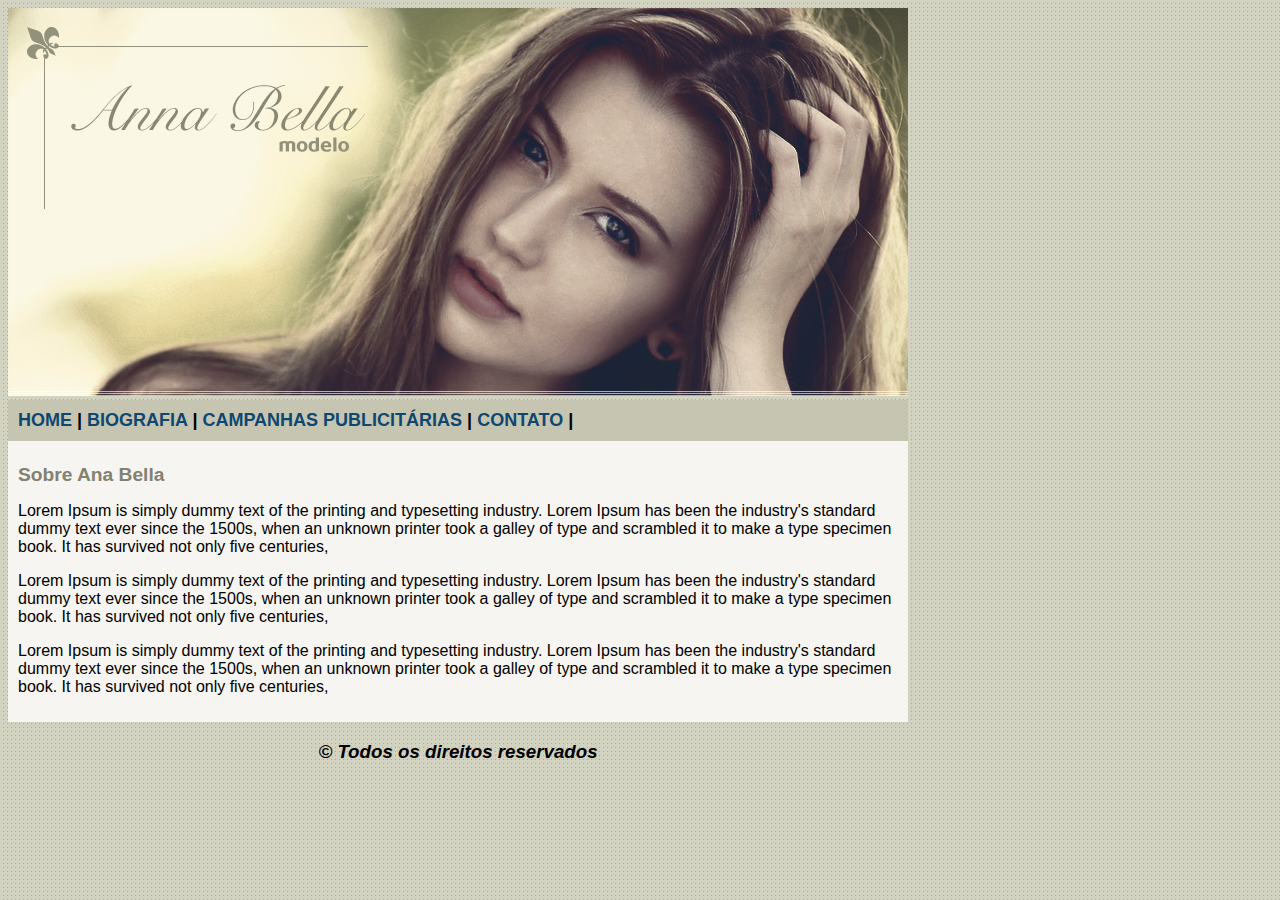
<file: Pagina Ana Bella/index.html>
<!DOCTYPE html>
<html>
<head>
	<title>Página principal</title>
	<meta charset="utf-8">
	<link rel="stylesheet" type="text/css" href="estilo.css">

</head>
<body id="principal">
	<div>
<img src="imagens/capa.png">
	</div>

	<div id="home">

	<a href="index.html">HOME </a>|
<a href="biografia.html">BIOGRAFIA </a>|	
<a href="campanhas-publicitarias.html">CAMPANHAS PUBLICITÁRIAS </a>	|
<a href="contato.html">CONTATO </a>	|

	</div>
 <div class="bege">
 	<h1>Sobre Ana Bella</h1>
	<p >Lorem Ipsum is simply dummy text of the printing and typesetting industry. Lorem Ipsum has been the industry's standard dummy text ever since the 1500s, when an unknown printer took a galley of type and scrambled it to make a type specimen book. It has survived not only five centuries,</p>

	<p>Lorem Ipsum is simply dummy text of the printing and typesetting industry. Lorem Ipsum has been the industry's standard dummy text ever since the 1500s, when an unknown printer took a galley of type and scrambled it to make a type specimen book. It has survived not only five centuries,</p>

	<P>Lorem Ipsum is simply dummy text of the printing and typesetting industry. Lorem Ipsum has been the industry's standard dummy text ever since the 1500s, when an unknown printer took a galley of type and scrambled it to make a type specimen book. It has survived not only five centuries,</P>
	</div>
	<div>
	<h3 class="direitos" align="center">&copy; Todos os direitos reservados</h3>
	</div>
</body>
</html>
</file>
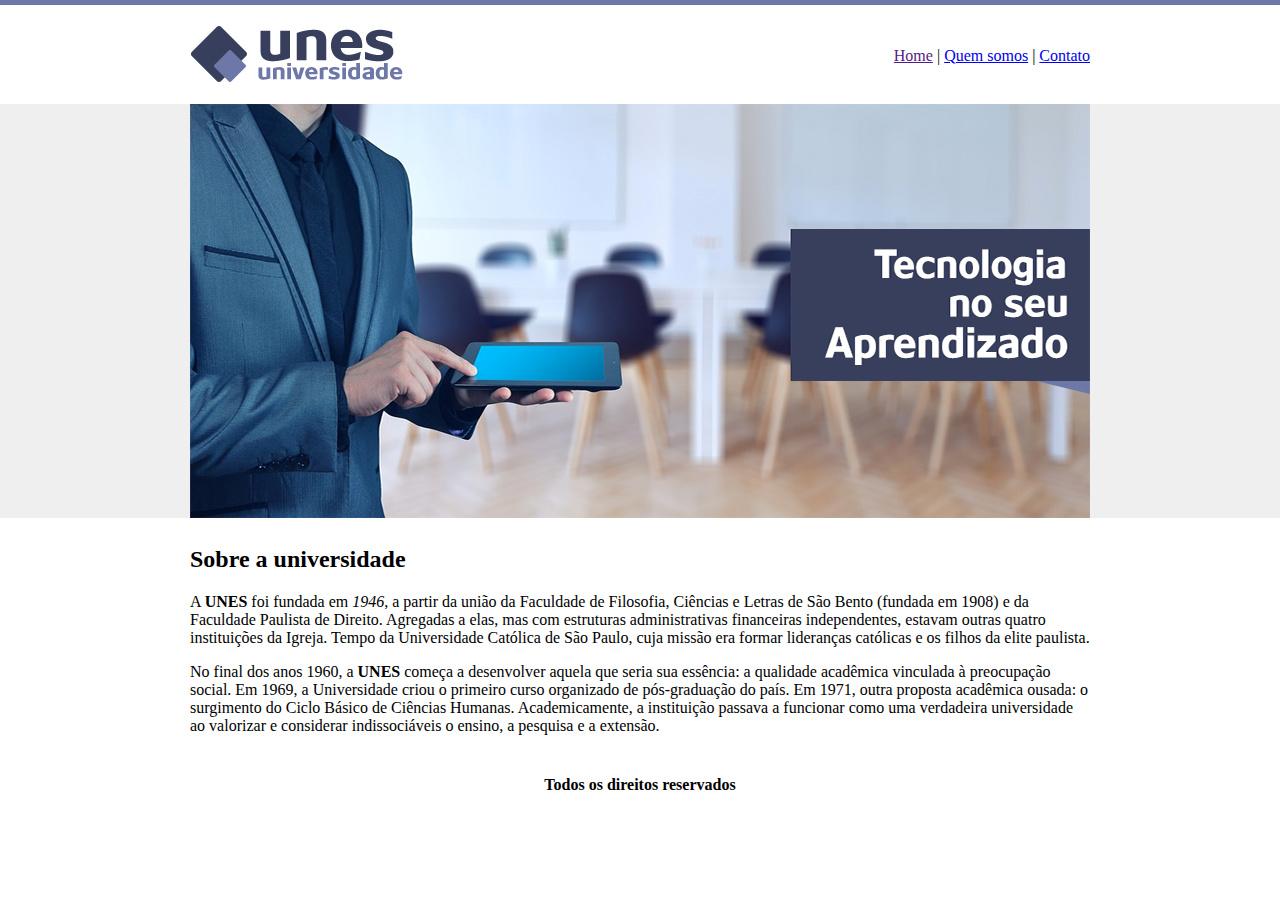
<file: ProjetoUniversidade/index.html>
<!DOCTYPE html>

<html>

	<head>
		<title>UNES - Página principal</title>
		<meta charset="utf-8"> 
	</head>

	<body background="imagens/fundo.png">

	 <table border="0" width="900" align="center">
	 	
	 	<tr>
	 		
	 		<td height="89"><img src="imagens/logo.png"></td>
	 		<td align="right">
	 			<a href="">Home</a> | 
	 			<a href="quem-somos.html">Quem somos</a> | 
	 			<a href="contato.html">Contato</a>
	 		</td>
	 	</tr>

	 	<tr>
	 		
	 		<td colspan="2">
	 			<img src="imagens/capa.png">
	 		</td>


	 	</tr>

	 	<tr>

	 		<td colspan="2">
	 			
	 			<h2>Sobre a universidade</h2>

	 			<p>
	 				
	 				A <strong>UNES</strong> foi fundada em <em>1946</em>, a partir da união da Faculdade de Filosofia, Ciências e Letras de São Bento (fundada em 1908) e da Faculdade Paulista de Direito. Agregadas a elas, mas com estruturas administrativas financeiras independentes, estavam outras quatro instituições da Igreja. Tempo da Universidade Católica de São Paulo, cuja missão era formar lideranças católicas e os filhos da elite paulista.

	 			</p>
	 				No final dos anos 1960, a <strong>UNES</strong> começa a desenvolver aquela que seria sua essência: a qualidade acadêmica vinculada à preocupação social. Em 1969, a Universidade criou o primeiro curso organizado de pós-graduação do país. Em 1971, outra proposta acadêmica ousada: o surgimento do Ciclo Básico de Ciências Humanas. Academicamente, a instituição passava a funcionar como uma verdadeira universidade ao valorizar e considerar indissociáveis o ensino, a pesquisa e a extensão.
	 			<p>
	 				


	 			</p>
	 		</td>

	 	</tr>
	 		<td colspan="2">
	 			
	 			<h4 align="center">Todos os direitos reservados</h4>
	 		</td>
	 	<tr>
	 		


	 	</tr>

	 </table>
			

	 		


	</body>

</html>
</file>
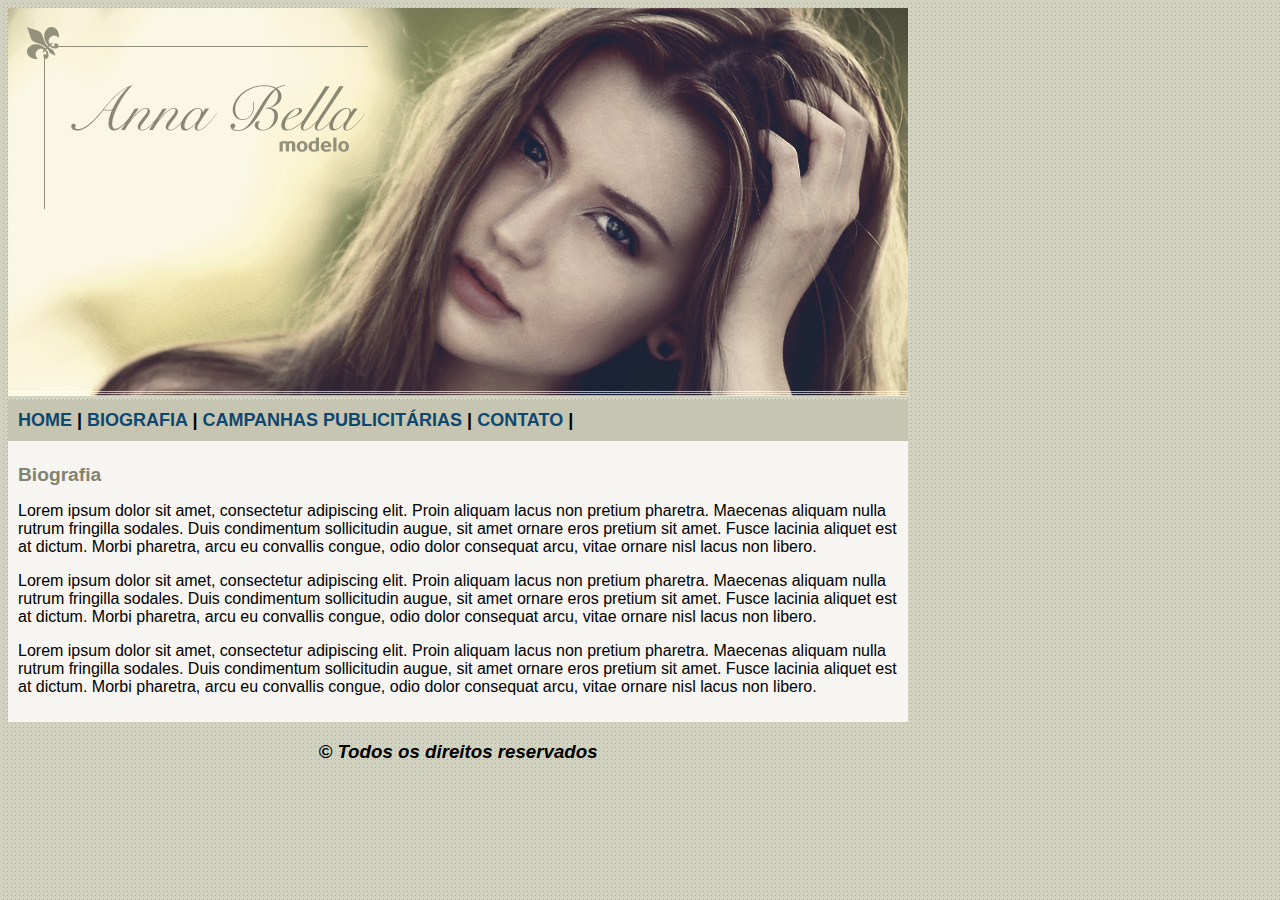
<file: Pagina Ana Bella/biografia.html>
<!DOCTYPE html>
<html>
<head>
	<title>Biografia</title>
	<meta charset="utf-8">
	<link rel="stylesheet" type="text/css" href="estilo.css">

</head>
<body id="principal">
	<div>
<img src="imagens/capa.png">
	</div>

	<div id="home">

	<a href="index.html">HOME </a>|
<a href="biografia.html">BIOGRAFIA </a>|	
<a href="campanhas-publicitarias.html">CAMPANHAS PUBLICITÁRIAS </a>	|
<a href="contato.html">CONTATO </a>	|

	</div>
 <div class="bege">
 	<h1>Biografia</h1>
	<p >Lorem ipsum dolor sit amet, consectetur adipiscing elit. Proin aliquam lacus non pretium pharetra. Maecenas aliquam nulla rutrum fringilla sodales. Duis condimentum sollicitudin augue, sit amet ornare eros pretium sit amet. Fusce lacinia aliquet est at dictum. Morbi pharetra, arcu eu convallis congue, odio dolor consequat arcu, vitae ornare nisl lacus non libero.</p>

	<p>Lorem ipsum dolor sit amet, consectetur adipiscing elit. Proin aliquam lacus non pretium pharetra. Maecenas aliquam nulla rutrum fringilla sodales. Duis condimentum sollicitudin augue, sit amet ornare eros pretium sit amet. Fusce lacinia aliquet est at dictum. Morbi pharetra, arcu eu convallis congue, odio dolor consequat arcu, vitae ornare nisl lacus non libero.</p>

	<P>Lorem ipsum dolor sit amet, consectetur adipiscing elit. Proin aliquam lacus non pretium pharetra. Maecenas aliquam nulla rutrum fringilla sodales. Duis condimentum sollicitudin augue, sit amet ornare eros pretium sit amet. Fusce lacinia aliquet est at dictum. Morbi pharetra, arcu eu convallis congue, odio dolor consequat arcu, vitae ornare nisl lacus non libero.</P>
	</div>
	<div>
	<h3 class="direitos" align="center">&copy; Todos os direitos reservados</h3>
	</div>
</body>
</html>
</file>
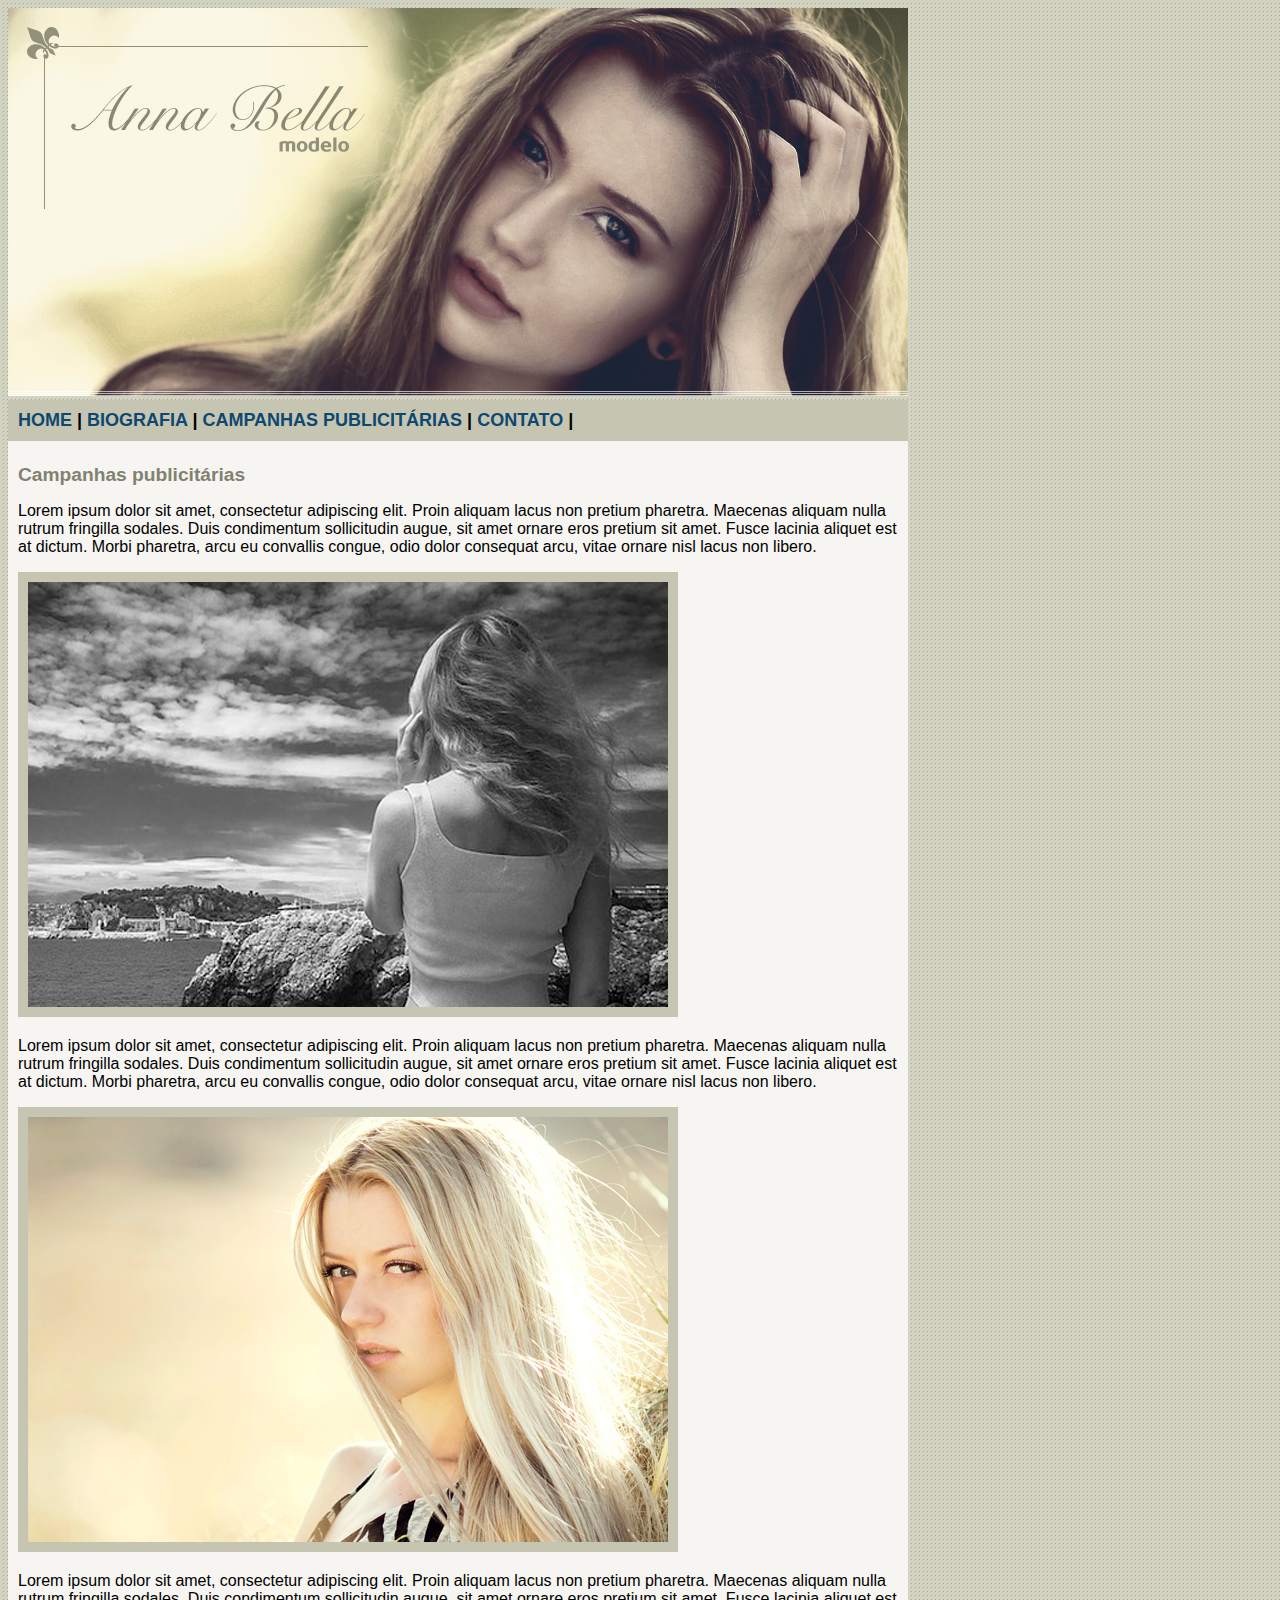
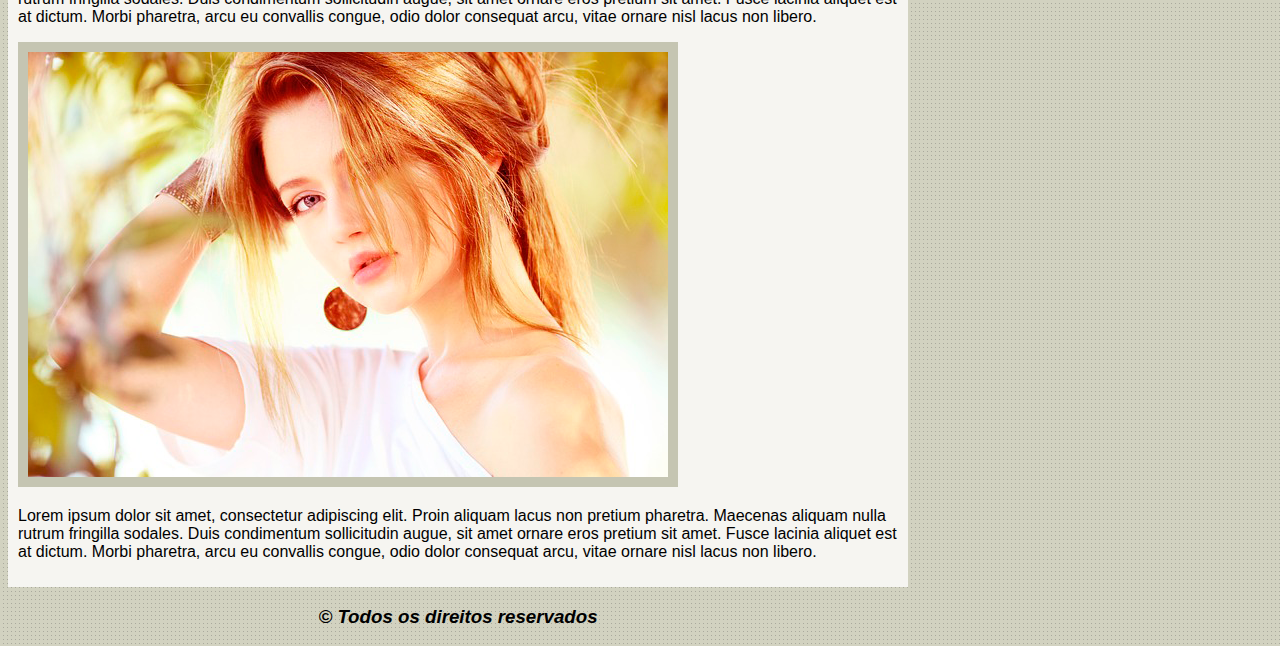
<file: Pagina Ana Bella/campanhas-publicitarias.html>
<!DOCTYPE html>
<html>
<head>
	<title>Campanhas publicitárias</title>
	<meta charset="utf-8">
	<link rel="stylesheet" type="text/css" href="estilo.css">

</head>
<body id="principal">
	<div>
<img src="imagens/capa.png">
	</div>

	<div id="home">

	<a href="index.html">HOME </a>|
<a href="biografia.html">BIOGRAFIA </a>|	
<a href="campanhas-publicitarias.html">CAMPANHAS PUBLICITÁRIAS </a>	|
<a href="contato.html">CONTATO </a>	|

	</div>
 <div class="bege">
 	<h1>Campanhas publicitárias</h1>
	<p >Lorem ipsum dolor sit amet, consectetur adipiscing elit. Proin aliquam lacus non pretium pharetra. Maecenas aliquam nulla rutrum fringilla sodales. Duis condimentum sollicitudin augue, sit amet ornare eros pretium sit amet. Fusce lacinia aliquet est at dictum. Morbi pharetra, arcu eu convallis congue, odio dolor consequat arcu, vitae ornare nisl lacus non libero.</p>

	<div >
		<img src="imagens/foto1.png" class="borda">

	</div>

	<p>Lorem ipsum dolor sit amet, consectetur adipiscing elit. Proin aliquam lacus non pretium pharetra. Maecenas aliquam nulla rutrum fringilla sodales. Duis condimentum sollicitudin augue, sit amet ornare eros pretium sit amet. Fusce lacinia aliquet est at dictum. Morbi pharetra, arcu eu convallis congue, odio dolor consequat arcu, vitae ornare nisl lacus non libero.</p>

	<div>
		<img src="imagens/foto2.png" class="borda">
	</div>

	<P>Lorem ipsum dolor sit amet, consectetur adipiscing elit. Proin aliquam lacus non pretium pharetra. Maecenas aliquam nulla rutrum fringilla sodales. Duis condimentum sollicitudin augue, sit amet ornare eros pretium sit amet. Fusce lacinia aliquet est at dictum. Morbi pharetra, arcu eu convallis congue, odio dolor consequat arcu, vitae ornare nisl lacus non libero.</P>


	<div>
	<img src="imagens/foto3.png" class="borda">
	</div>
	<div>

		<p>Lorem ipsum dolor sit amet, consectetur adipiscing elit. Proin aliquam lacus non pretium pharetra. Maecenas aliquam nulla rutrum fringilla sodales. Duis condimentum sollicitudin augue, sit amet ornare eros pretium sit amet. Fusce lacinia aliquet est at dictum. Morbi pharetra, arcu eu convallis congue, odio dolor consequat arcu, vitae ornare nisl lacus non libero.</p>
	
	</div>
		
		
	</div>
	<h3 class="direitos" align="center">&copy; Todos os direitos reservados</h3>
</body>
</html>
</file>
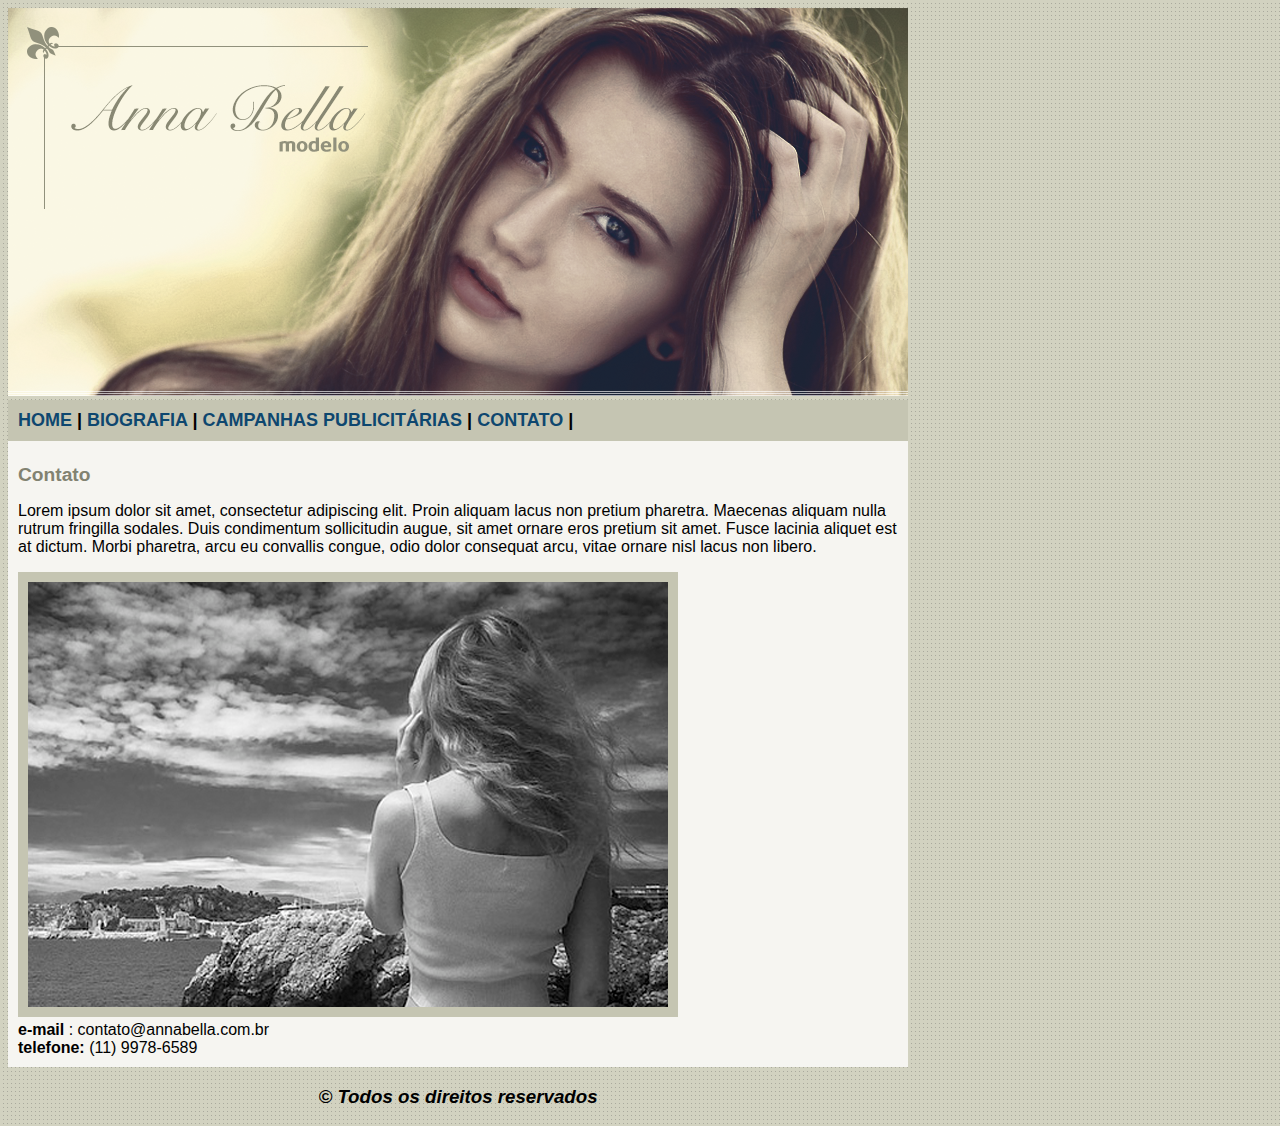
<file: Pagina Ana Bella/contato.html>
<!DOCTYPE html>
<html>
<head>
	<title>Contato</title>
	<meta charset="utf-8">
	<link rel="stylesheet" type="text/css" href="estilo.css">

</head>
<body id="principal">
	<div>
<img src="imagens/capa.png">
	</div>

	<div id="home">

	<a href="index.html">HOME </a>|
<a href="biografia.html">BIOGRAFIA </a>|	
<a href="campanhas-publicitarias.html">CAMPANHAS PUBLICITÁRIAS </a>	|
<a href="contato.html">CONTATO </a>	|

	</div>
 <div class="bege">
 	<h1>Contato</h1>
	<p >Lorem ipsum dolor sit amet, consectetur adipiscing elit. Proin aliquam lacus non pretium pharetra. Maecenas aliquam nulla rutrum fringilla sodales. Duis condimentum sollicitudin augue, sit amet ornare eros pretium sit amet. Fusce lacinia aliquet est at dictum. Morbi pharetra, arcu eu convallis congue, odio dolor consequat arcu, vitae ornare nisl lacus non libero.</p>

	<div >
		<img src="imagens/foto1.png" class="borda">

</div>

	<div >
		<strong> e-mail </strong>: contato@annabella.com.br <br>
		<strong> telefone: </strong> (11) 9978-6589
	</div>


		
	</div>
	<h3 class="direitos" align="center">&copy; Todos os direitos reservados</h3>
</body>
</html>
</file>
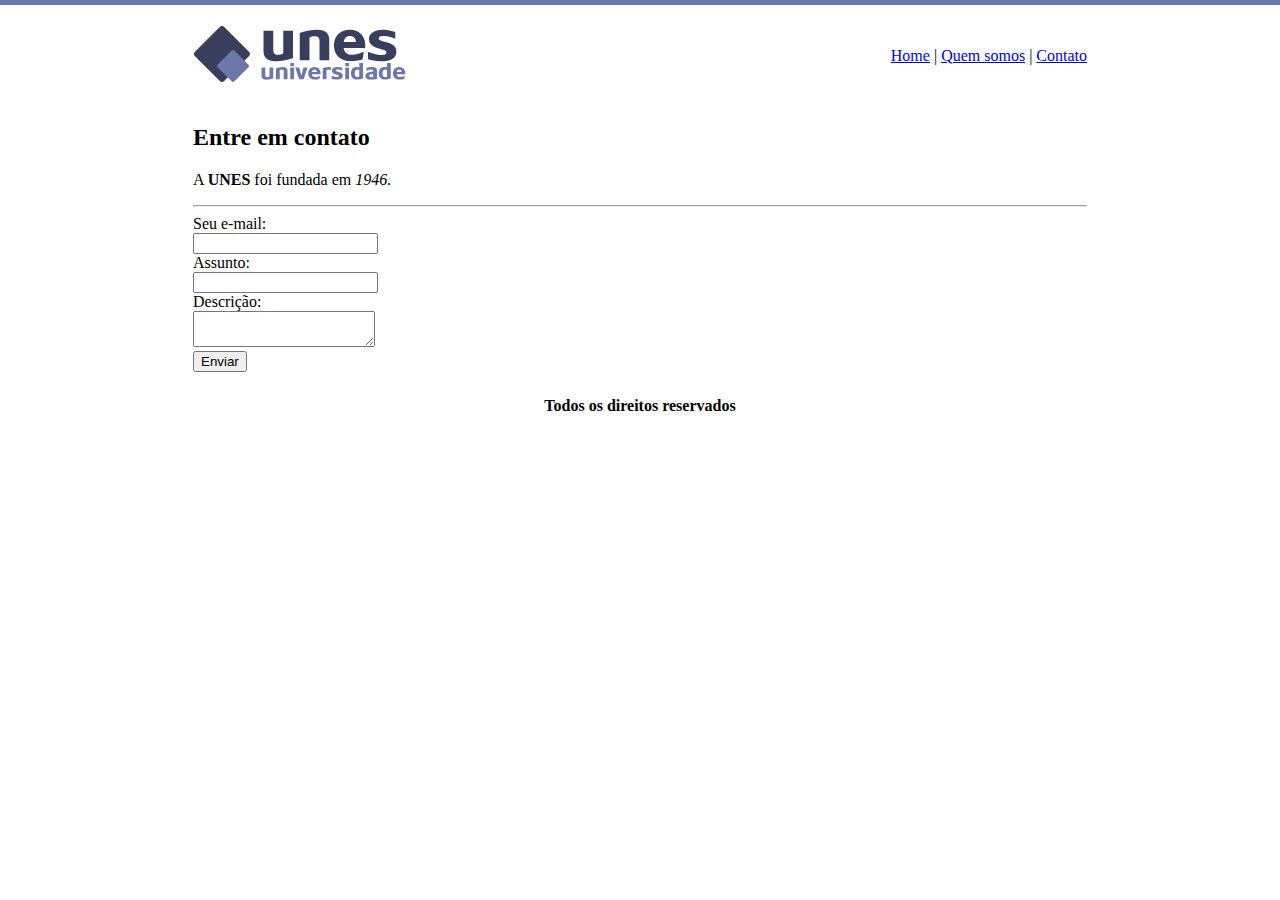
<file: ProjetoUniversidade/contato.html>
<!DOCTYPE html>

<html>

	<head>
		<title>Contato</title>
		<meta charset="utf-8"> 
	</head>

	<body background="imagens/fundo2.png">

	 <table border="0" width="900" align="center">
	 	
	 	<tr>
	 		
	 		<td height="89"><img src="imagens/logo.png"></td>
	 		<td align="right">
	 			<a href="index.html">Home</a> | 
	 			<a href="quem-somos.html">Quem somos</a> | 
	 			<a href="contato.html">Contato</a>
	 		</td>
	 	</tr>



	 	<tr>

	 		<td colspan="2">
	 			
	 			<h2>Entre em contato</h2>

	 			<p>
	 				
	 				A <strong>UNES</strong> foi fundada em <em>1946.</em>

	 			</p>
	 			

	 			<hr>

	 			<form>
	 				Seu e-mail:<br>
	 				<input type="text" name="e-mail"><br>
	 				Assunto:<br>
	 				<input type="text" name="Assunto"><br>
	 				Descrição:<br>
	 				<textarea></textarea><br>
	 				<input type="submit" value="Enviar">

	 				</tr>
	 		<td colspan="2">
	 			
	 			<h4 align="center">Todos os direitos reservados</h4>
	 		</td>
	 	<tr>



	 			</form>

	 </table>
			

	 		


	</body>

</html>
</file>
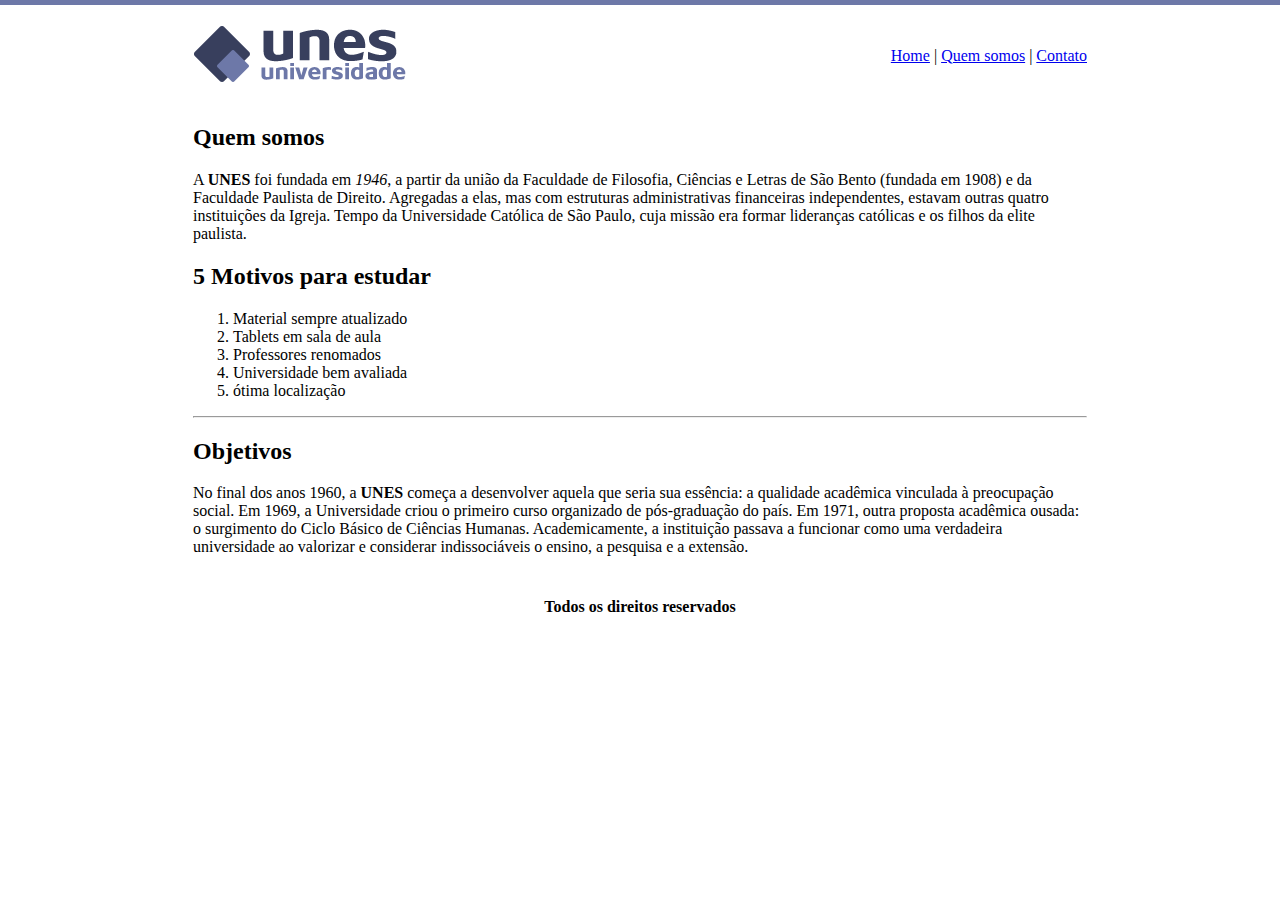
<file: ProjetoUniversidade/quem-somos.html>
<!DOCTYPE html>

<html>

	<head>
		<title>Quem somos</title>
		<meta charset="utf-8"> 
	</head>

	<body background="imagens/fundo2.png">

	 <table border="0" width="900" align="center">
	 	
	 	<tr>
	 		
	 		<td height="89"><img src="imagens/logo.png"></td>
	 		<td align="right">
	 			<a href="index.html">Home</a> | 
	 			<a href="quem-somos.html">Quem somos</a> | 
	 			<a href="contato.html">Contato</a>
	 		</td>
	 	</tr>



	 	<tr>

	 		<td colspan="2">
	 			
	 			<h2>Quem somos</h2>

	 			<p>
	 				
	 				A <strong>UNES</strong> foi fundada em <em>1946</em>, a partir da união da Faculdade de Filosofia, Ciências e Letras de São Bento (fundada em 1908) e da Faculdade Paulista de Direito. Agregadas a elas, mas com estruturas administrativas financeiras independentes, estavam outras quatro instituições da Igreja. Tempo da Universidade Católica de São Paulo, cuja missão era formar lideranças católicas e os filhos da elite paulista.

	 			</p>
	 			<h2>5 Motivos para estudar</h2>

	 			<ol>
	 				<li>Material sempre atualizado</li>
	 				<li>Tablets em sala de aula</li>
	 				<li>Professores renomados</li>
	 				<li>Universidade bem avaliada</li>
	 				<li>ótima localização</li>
	 			</ol>

	 			<hr>

	 			<h2>Objetivos</h2>
	 			
	 			<p>

	 				No final dos anos 1960, a <strong>UNES</strong> começa a desenvolver aquela que seria sua essência: a qualidade acadêmica vinculada à preocupação social. Em 1969, a Universidade criou o primeiro curso organizado de pós-graduação do país. Em 1971, outra proposta acadêmica ousada: o surgimento do Ciclo Básico de Ciências Humanas. Academicamente, a instituição passava a funcionar como uma verdadeira universidade ao valorizar e considerar indissociáveis o ensino, a pesquisa e a extensão.
	 			</p>
	 				


	 			
	 		</td>

	 	</tr>
	 		<td colspan="2">
	 			
	 			<h4 align="center">Todos os direitos reservados</h4>
	 		</td>
	 	<tr>
	 		


	 	</tr>

	 </table>
			

	 		


	</body>

</html>
</file>
<file: Pagina Ana Bella/estilo.css>
body {
  background: #d2d2c1 url('imagens/fundo.png');
  font: 16px  Arial, Helvetica, sans-serif;
}

#principal {
	
	width: 900px;

}


#home {
	background: #c5c5b2;
	font-size: 18px;
	font-family: Arial, Helvetica, sans-serif;
	font-weight: bold;
	padding:10px;

}

.bege {
	background: #F6F5F1;
	padding: 10px;
}

a {
		text-decoration: none;
		color: #0E476F;
}
.direitos {
	font-style: italic;
}

h1 {
	color: #828271;
	font-size: 1.2em;

}

.borda {
	border: #c5c5b2 solid 10px ;
}
</file>
